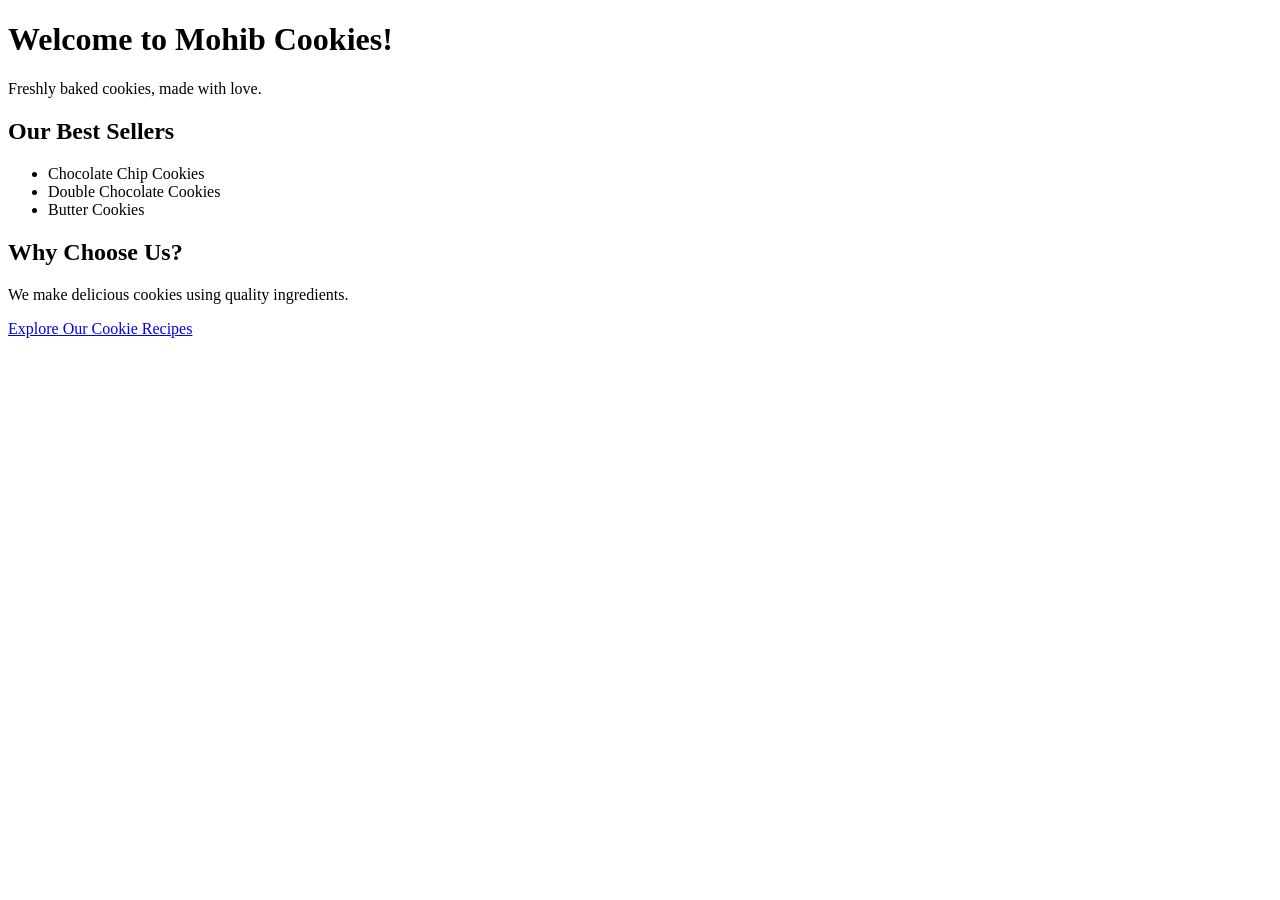
<file: index.html>
<!DOCTYPE html>
<html>

<head>
    <title>Mohib Cookies</title>
</head>

<body>

    <h1>Welcome to Mohib Cookies!</h1>

    <p>Freshly baked cookies, made with love.</p>

    <h2>Our Best Sellers</h2>

    <ul>
        <li>Chocolate Chip Cookies</li>
        <li>Double Chocolate Cookies</li>
        <li>Butter Cookies</li>
    </ul>

    <h2>Why Choose Us?</h2>

    <p>We make delicious cookies using quality ingredients.</p>

    <a href="recipe.html">Explore Our Cookie Recipes</a>

</body>

</html>
</file>
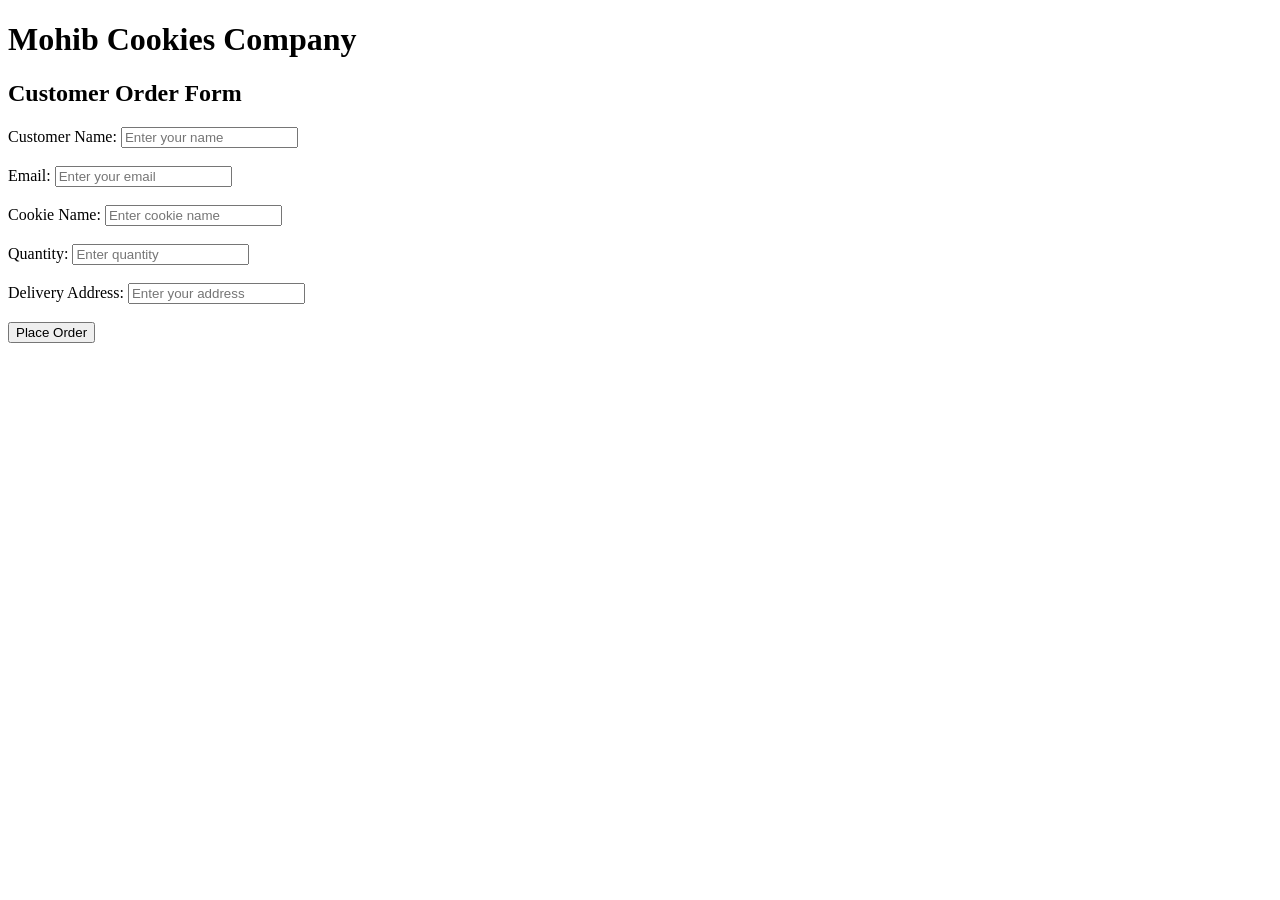
<file: order-form.html>
<!DOCTYPE html>
<html>
<head>
    <title>Mohib Cookies Company - Order Form</title>
</head>
<body>

    <h1>Mohib Cookies Company</h1>
    <h2>Customer Order Form</h2>

    <form>

        <label for="name">Customer Name:</label>
        <input type="text" id="name" placeholder="Enter your name" required>

        <br><br>

        <label for="email">Email:</label>
        <input type="email" id="email" placeholder="Enter your email" required>

        <br><br>

        <label for="cookie">Cookie Name:</label>
        <input type="text" id="cookie" placeholder="Enter cookie name" required>

        <br><br>

        <label for="quantity">Quantity:</label>
        <input type="number" id="quantity" min="1" placeholder="Enter quantity" required>

        <br><br>

        <label for="address">Delivery Address:</label>
        <input type="text" id="address" placeholder="Enter your address" required>

        <br><br>

        <button type="submit">Place Order</button>

    </form>

</body>
</html>
</file>
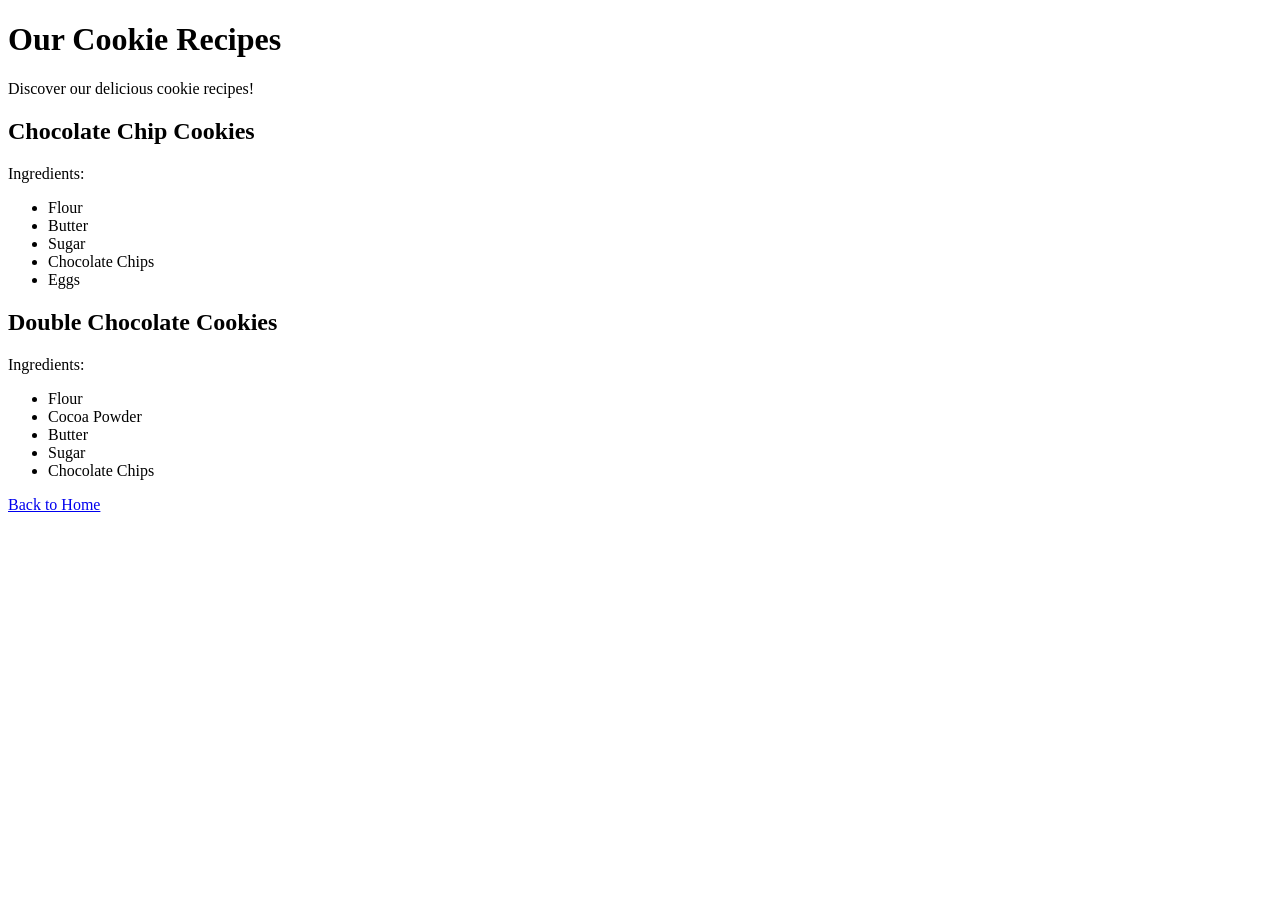
<file: recipe.html>
<!DOCTYPE html>
<html>

<head>
    <title>Mohib Cookies Company - Recipes</title>
</head>

<body>

    <h1>Our Cookie Recipes</h1>

    <p>Discover our delicious cookie recipes!</p>

    <h2>Chocolate Chip Cookies</h2>

    <p>Ingredients:</p>

    <ul>
        <li>Flour</li>
        <li>Butter</li>
        <li>Sugar</li>
        <li>Chocolate Chips</li>
        <li>Eggs</li>
    </ul>

    <h2>Double Chocolate Cookies</h2>

    <p>Ingredients:</p>

    <ul>
        <li>Flour</li>
        <li>Cocoa Powder</li>
        <li>Butter</li>
        <li>Sugar</li>
        <li>Chocolate Chips</li>
    </ul>

    <a href="index.html">Back to Home</a>

</body>

</html>
</file>
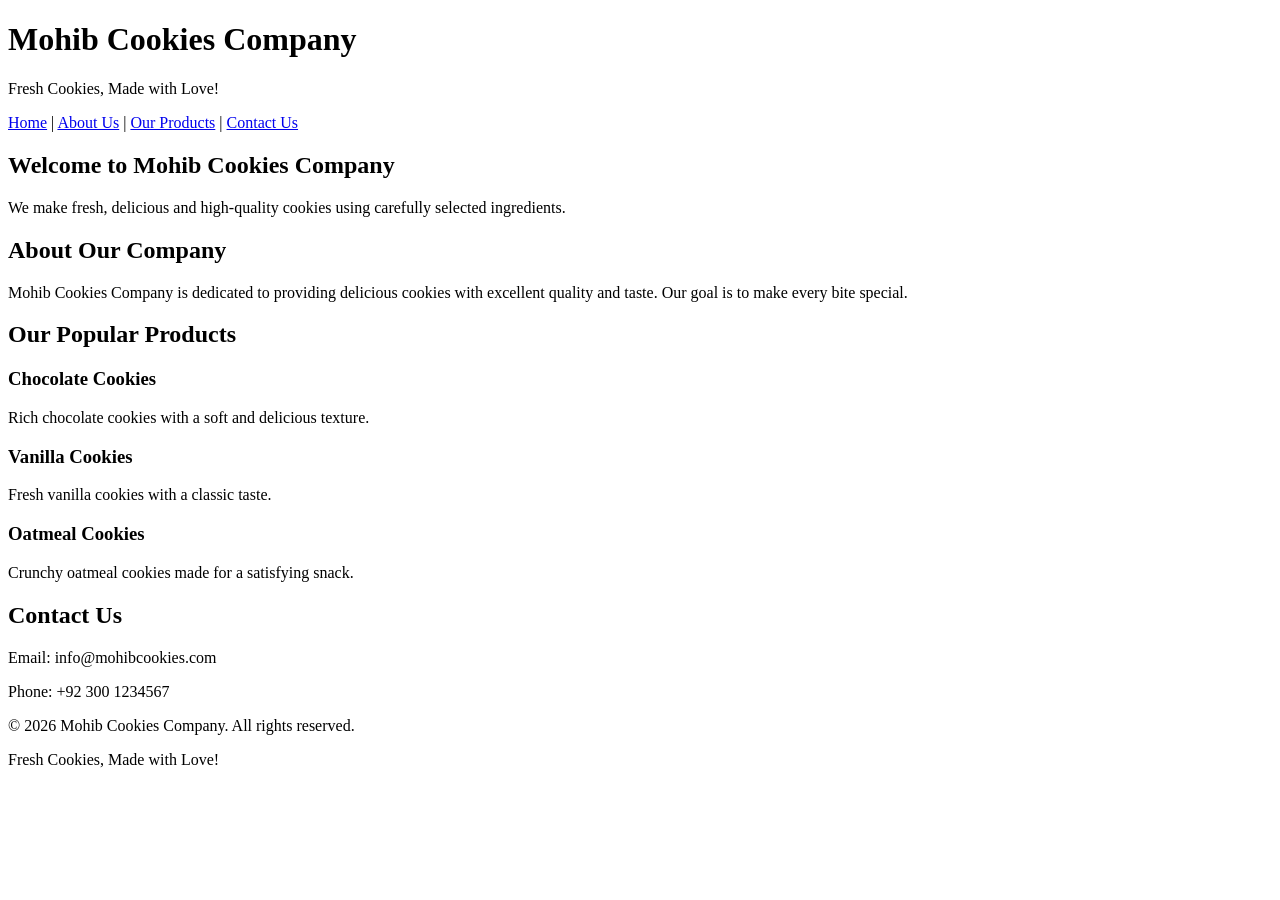
<file: semantic-tags-html/semantic-tags-structure.html>
<!DOCTYPE html>
<html lang="en">
<head>
    <meta charset="UTF-8">
    <meta name="viewport" content="width=device-width, initial-scale=1.0">
    <title>Mohib Cookies Company</title>
</head>
<body>

    <!-- Header -->
    <header>
        <h1>Mohib Cookies Company</h1>
        <p>Fresh Cookies, Made with Love!</p>
    </header>

    <!-- Navigation -->
    <nav>
        <a href="#home">Home</a> |
        <a href="#about">About Us</a> |
        <a href="#products">Our Products</a> |
        <a href="#contact">Contact Us</a>
    </nav>

    <!-- Main Content -->
    <main>

        <!-- Home Section -->
        <section id="home">
            <h2>Welcome to Mohib Cookies Company</h2>
            <p>
                We make fresh, delicious and high-quality
                cookies using carefully selected ingredients.
            </p>
        </section>

        <!-- About Section -->
        <section id="about">
            <h2>About Our Company</h2>
            <p>
                Mohib Cookies Company is dedicated to providing
                delicious cookies with excellent quality and taste.
                Our goal is to make every bite special.
            </p>
        </section>

        <!-- Products Section -->
        <section id="products">
            <h2>Our Popular Products</h2>

            <article>
                <h3>Chocolate Cookies</h3>
                <p>
                    Rich chocolate cookies with a soft and
                    delicious texture.
                </p>
            </article>

            <article>
                <h3>Vanilla Cookies</h3>
                <p>
                    Fresh vanilla cookies with a classic taste.
                </p>
            </article>

            <article>
                <h3>Oatmeal Cookies</h3>
                <p>
                    Crunchy oatmeal cookies made for a
                    satisfying snack.
                </p>
            </article>

        </section>

        <!-- Contact Section -->
        <section id="contact">
            <h2>Contact Us</h2>
            <p>Email: info@mohibcookies.com</p>
            <p>Phone: +92 300 1234567</p>
        </section>

    </main>

    <!-- Footer -->
    <footer>
        <p>
            &copy; 2026 Mohib Cookies Company.
            All rights reserved.
        </p>
        <p>Fresh Cookies, Made with Love!</p>
    </footer>

</body>
</html>
</file>
